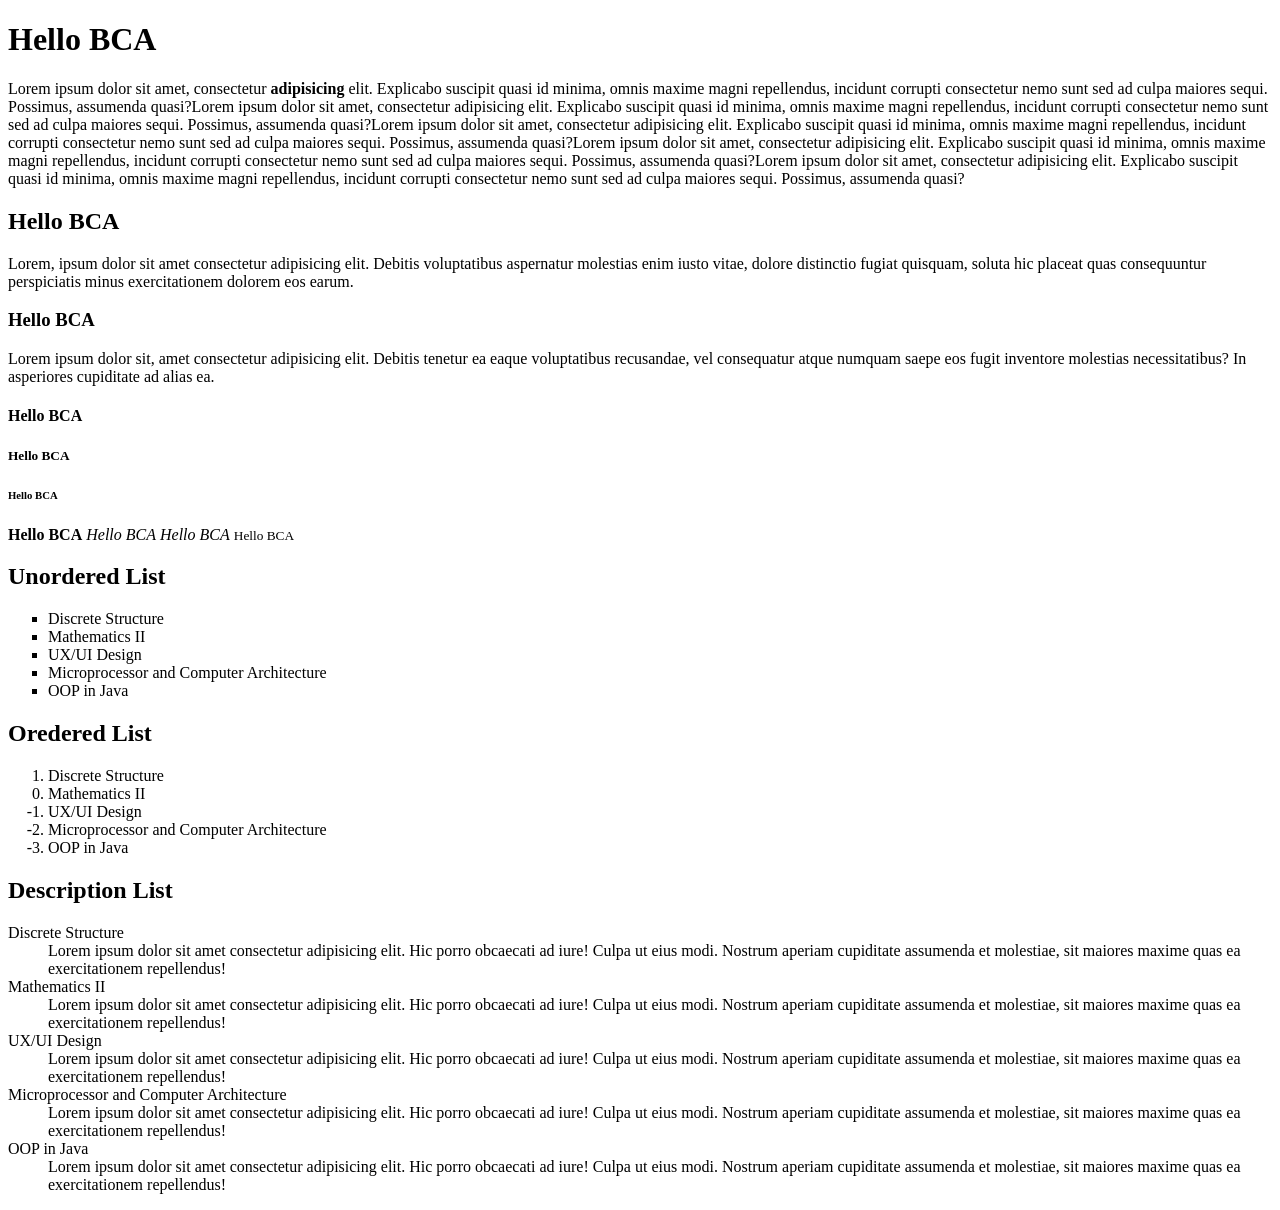
<file: index.html>
<!DOCTYPE html>
<html lang="en">

<head>
    <meta charset="UTF-8">
    <meta name="viewport" content="width=device-width, initial-scale=1.0">
    <title>WEB Programming</title>
</head>

<body>
    <h1>Hello BCA</h1>
    <p>Lorem ipsum dolor sit amet, consectetur <b>adipisicing</b> elit. Explicabo suscipit quasi id minima, omnis maxime
        magni
        repellendus, incidunt corrupti consectetur nemo sunt sed ad culpa maiores sequi. Possimus, assumenda quasi?Lorem
        ipsum dolor sit amet, consectetur adipisicing elit. Explicabo suscipit quasi id minima, omnis maxime magni
        repellendus, incidunt corrupti consectetur nemo sunt sed ad culpa maiores sequi. Possimus, assumenda quasi?Lorem
        ipsum dolor sit amet, consectetur adipisicing elit. Explicabo suscipit quasi id minima, omnis maxime magni
        repellendus, incidunt corrupti consectetur nemo sunt sed ad culpa maiores sequi. Possimus, assumenda quasi?Lorem
        ipsum dolor sit amet, consectetur adipisicing elit. Explicabo suscipit quasi id minima, omnis maxime magni
        repellendus, incidunt corrupti consectetur nemo sunt sed ad culpa maiores sequi. Possimus, assumenda quasi?Lorem
        ipsum dolor sit amet, consectetur adipisicing elit. Explicabo suscipit quasi id minima, omnis maxime magni
        repellendus, incidunt corrupti consectetur nemo sunt sed ad culpa maiores sequi. Possimus, assumenda quasi?</p>
    <h2>Hello BCA</h2>
    <p>Lorem, ipsum dolor sit amet consectetur adipisicing elit. Debitis voluptatibus aspernatur molestias enim iusto
        vitae, dolore distinctio fugiat quisquam, soluta hic placeat quas consequuntur perspiciatis minus exercitationem
        dolorem eos earum.</p>
    <h3>Hello BCA</h3>
    <p>Lorem ipsum dolor sit, amet consectetur adipisicing elit. Debitis tenetur ea eaque voluptatibus recusandae, vel
        consequatur atque numquam saepe eos fugit inventore molestias necessitatibus? In asperiores cupiditate ad alias
        ea.</p>
    <h4>Hello BCA</h4>
    <h5>Hello BCA</h5>
    <h6>Hello BCA</h6>
    <b>Hello BCA</b>
    <i>Hello BCA</i>
    <em>Hello BCA</em>
    <small>Hello BCA</small>

    <h2>Unordered List</h2>
    <ul type="square">
        <li>Discrete Structure</li>
        <li>Mathematics II</li>
        <li>UX/UI Design</li>
        <li>Microprocessor and Computer Architecture</li>
        <li>OOP in Java</li>
    </ul>

    <h2>Oredered List</h2>
    <ol type="1" start="1" reversed>
        <li>Discrete Structure</li>
        <li>Mathematics II</li>
        <li>UX/UI Design</li>
        <li>Microprocessor and Computer Architecture</li>
        <li>OOP in Java</li>
    </ol>

    <h2>Description List</h2>
    <dl>
        <dt>Discrete Structure</dt>
        <dd>Lorem ipsum dolor sit amet consectetur adipisicing elit. Hic porro obcaecati ad iure! Culpa ut eius modi.
            Nostrum aperiam cupiditate assumenda et molestiae, sit maiores maxime quas ea exercitationem repellendus!
        </dd>
        <dt>Mathematics II</dt>
        <dd>Lorem ipsum dolor sit amet consectetur adipisicing elit. Hic porro obcaecati ad iure! Culpa ut eius modi.
            Nostrum aperiam cupiditate assumenda et molestiae, sit maiores maxime quas ea exercitationem repellendus!
        </dd>
        <dt>UX/UI Design</dt>
        <dd>Lorem ipsum dolor sit amet consectetur adipisicing elit. Hic porro obcaecati ad iure! Culpa ut eius modi.
            Nostrum aperiam cupiditate assumenda et molestiae, sit maiores maxime quas ea exercitationem repellendus!
        </dd>
        <dt>Microprocessor and Computer Architecture</dt>
        <dd>Lorem ipsum dolor sit amet consectetur adipisicing elit. Hic porro obcaecati ad iure! Culpa ut eius modi.
            Nostrum aperiam cupiditate assumenda et molestiae, sit maiores maxime quas ea exercitationem repellendus!
        </dd>
        <dt>OOP in Java</dt>
        <dd>Lorem ipsum dolor sit amet consectetur adipisicing elit. Hic porro obcaecati ad iure! Culpa ut eius modi.
            Nostrum aperiam cupiditate assumenda et molestiae, sit maiores maxime quas ea exercitationem repellendus!
        </dd>
    </dl>

</body>

</html>
</file>
